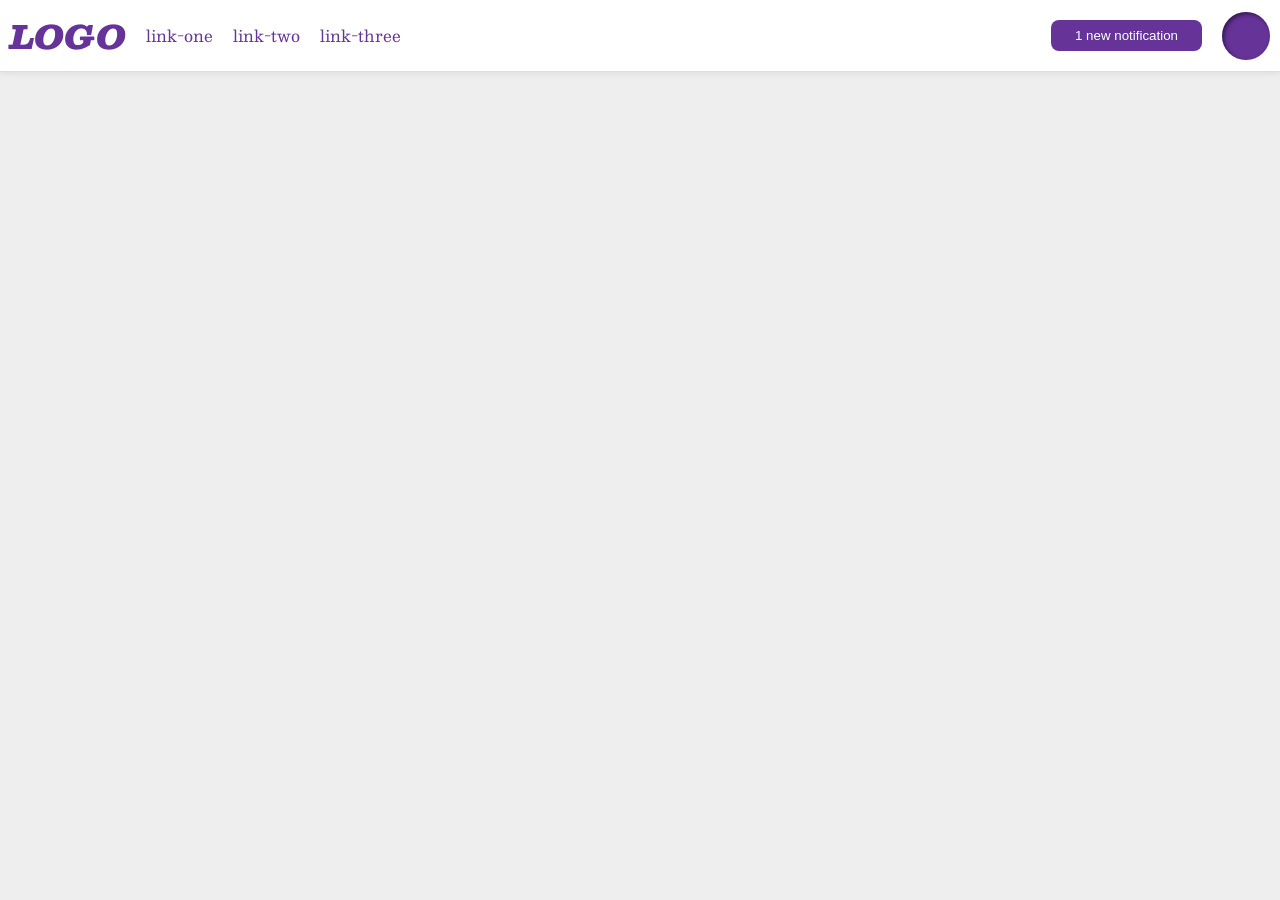
<file: foundations/flex/03-flex-header-2/index.html>
<!DOCTYPE html>
<html lang="en">
  <head>
    <meta charset="UTF-8">
    <meta http-equiv="X-UA-Compatible" content="IE=edge">
    <meta name="viewport" content="width=device-width, initial-scale=1.0">
    <title>Flex Header 2</title>
    <link rel="stylesheet" href="style.css">
  </head>
  <body>
    <div class="header">
      <div class="left">
        <div class="logo">
          LOGO
        </div>
          <ul class="links">
            <li><a href="https://google.com">link-one</a></li>
            <li><a href="https://google.com">link-two</a></li>
            <li><a href="https://google.com">link-three</a></li>
          </ul>
        </div>
        <div class="right">
      <button class="notifications">
        1 new notification
      </button>
      <div class="profile-image"></div>
    </div>
    </div>
  </body>
</html>
</file>
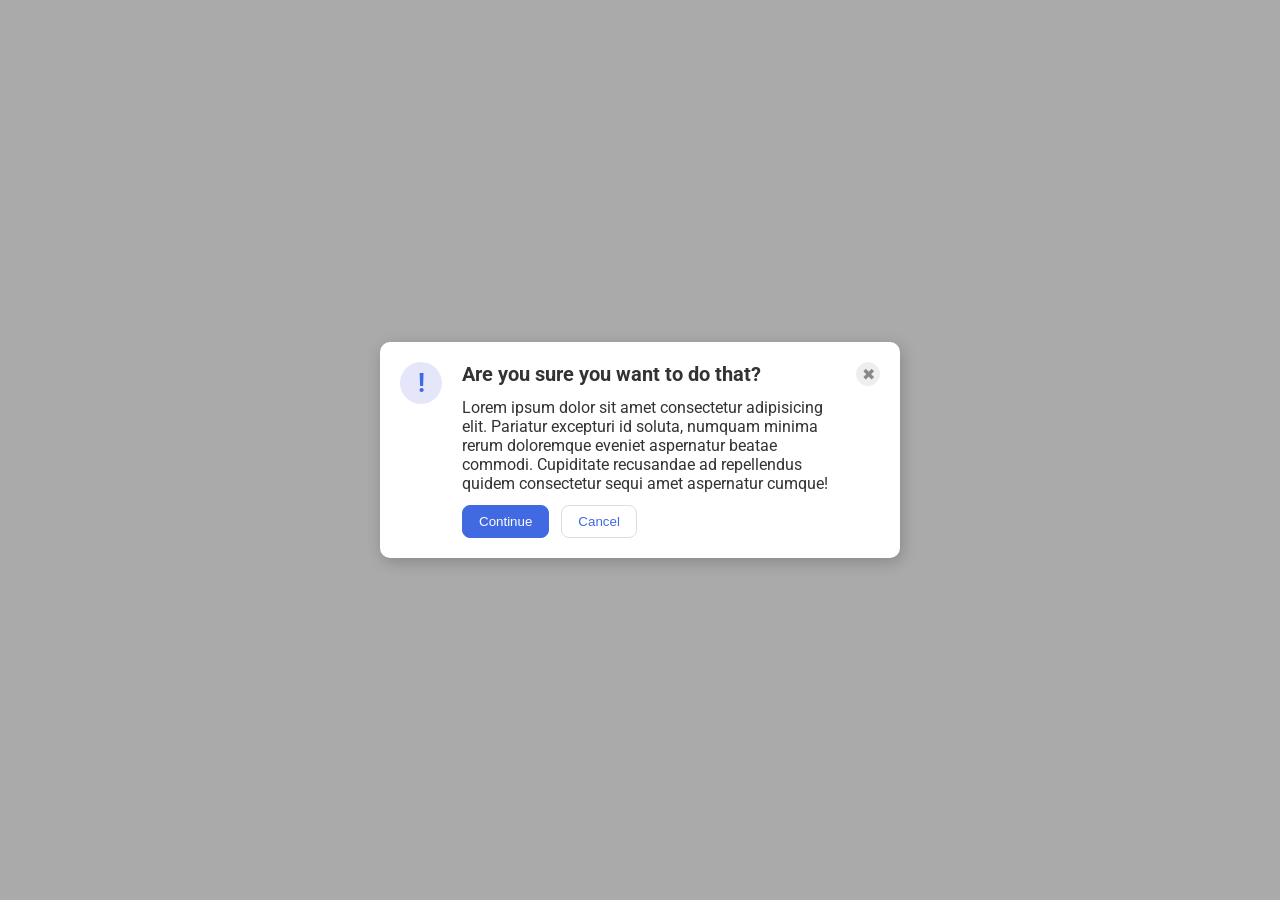
<file: foundations/flex/05-flex-modal/index.html>
<!DOCTYPE html>
<html lang="en">
  <head>
    <meta charset="UTF-8">
    <meta http-equiv="X-UA-Compatible" content="IE=edge">
    <meta name="viewport" content="width=device-width, initial-scale=1.0">
    <link rel="stylesheet" href="style.css">
    <title>Modal</title>
  </head>
  <body>
    <div class="modal">
      <div class="icon">!</div>
      <div class="center-column">
        <div class="header">Are you sure you want to do that?</div>
        <div class="text">Lorem ipsum dolor sit amet consectetur adipisicing elit. Pariatur excepturi id soluta, numquam minima rerum doloremque eveniet aspernatur beatae commodi. Cupiditate recusandae ad repellendus quidem consectetur sequi amet aspernatur cumque!</div>
        <button class="continue">Continue</button>
        <button class="cancel">Cancel</button>
      </div>
      <button class="close-button">✖</button>
    </div>
  </body>
</html>
</file>
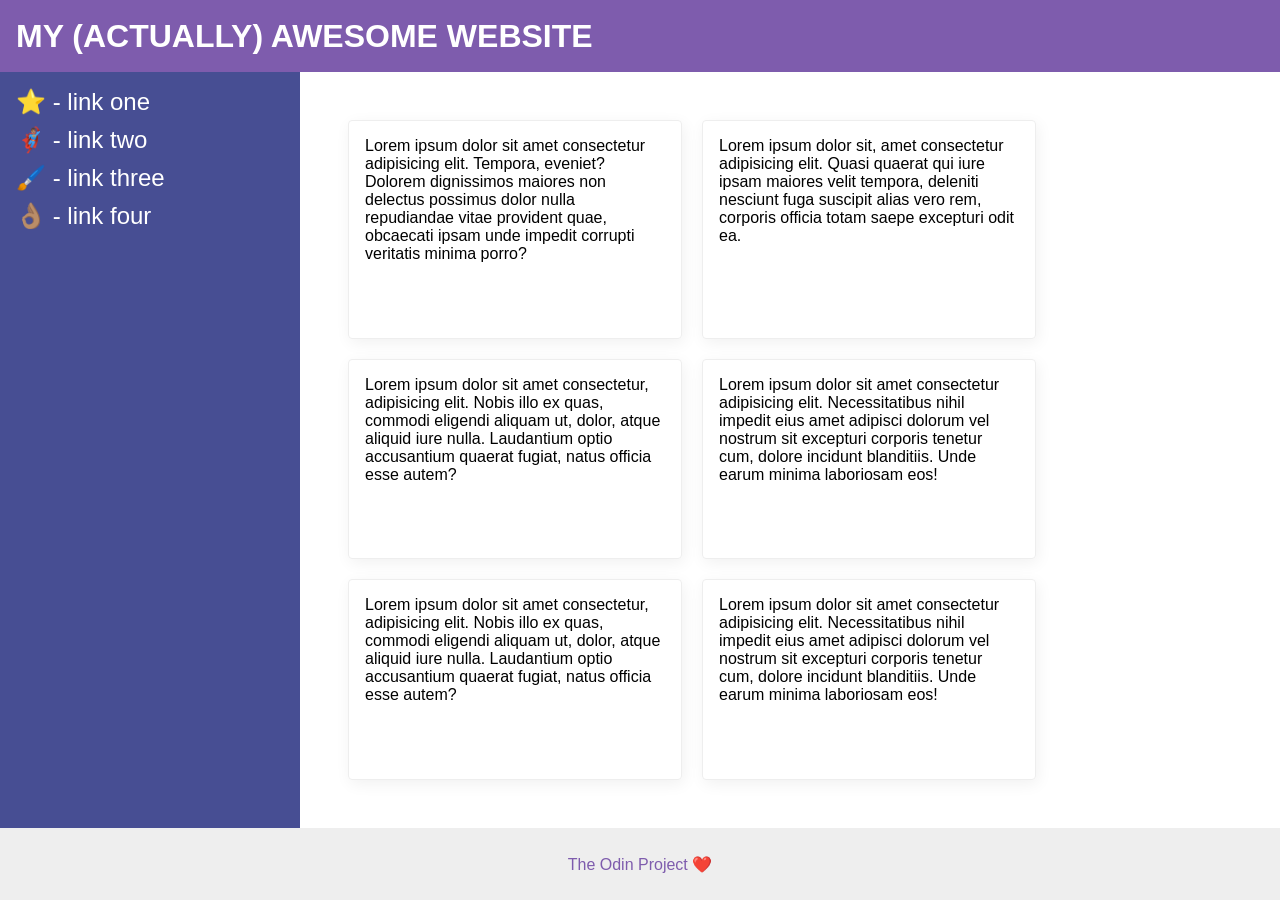
<file: foundations/flex/07-flex-layout-2/index.html>
<!DOCTYPE html>
<html lang="en">
  <head>
    <meta charset="UTF-8">
    <meta http-equiv="X-UA-Compatible" content="IE=edge">
    <meta name="viewport" content="width=device-width, initial-scale=1.0">
    <title>The Holy Grail</title>
    <link rel="stylesheet" href="style.css">
  </head>
  <body>
    <div class="header">
      MY (ACTUALLY) AWESOME WEBSITE
    </div>
    
    <div class="content">
      <div class="sidebar">
        <ul>
          <li><a href="#">⭐ - link one</a></li>
          <li><a href="#">🦸🏽‍♂️ - link two</a></li>
          <li><a href="#">🖌️ - link three</a></li>
          <li><a href="#">👌🏽 - link four</a></li>
        </ul>
      </div>

      <div class=cards>
        <div class="card">Lorem ipsum dolor sit amet consectetur adipisicing elit. Tempora, eveniet? Dolorem dignissimos maiores non delectus possimus dolor nulla repudiandae vitae provident quae, obcaecati ipsam unde impedit corrupti veritatis minima porro?</div>
        <div class="card">Lorem ipsum dolor sit, amet consectetur adipisicing elit. Quasi quaerat qui iure ipsam maiores velit tempora, deleniti nesciunt fuga suscipit alias vero rem, corporis officia totam saepe excepturi odit ea.</div>
        <div class="card">Lorem ipsum dolor sit amet consectetur, adipisicing elit. Nobis illo ex quas, commodi eligendi aliquam ut, dolor, atque aliquid iure nulla. Laudantium optio accusantium quaerat fugiat, natus officia esse autem?</div>
        <div class="card">Lorem ipsum dolor sit amet consectetur adipisicing elit. Necessitatibus nihil impedit eius amet adipisci dolorum vel nostrum sit excepturi corporis tenetur cum, dolore incidunt blanditiis. Unde earum minima laboriosam eos!</div>
        <div class="card">Lorem ipsum dolor sit amet consectetur, adipisicing elit. Nobis illo ex quas, commodi eligendi aliquam ut, dolor, atque aliquid iure nulla. Laudantium optio accusantium quaerat fugiat, natus officia esse autem?</div>
        <div class="card">Lorem ipsum dolor sit amet consectetur adipisicing elit. Necessitatibus nihil impedit eius amet adipisci dolorum vel nostrum sit excepturi corporis tenetur cum, dolore incidunt blanditiis. Unde earum minima laboriosam eos!</div>
        </div>
    </div>

    <div class="footer">
      The Odin Project ❤️
    </div>
  </body>
</html>
</file>
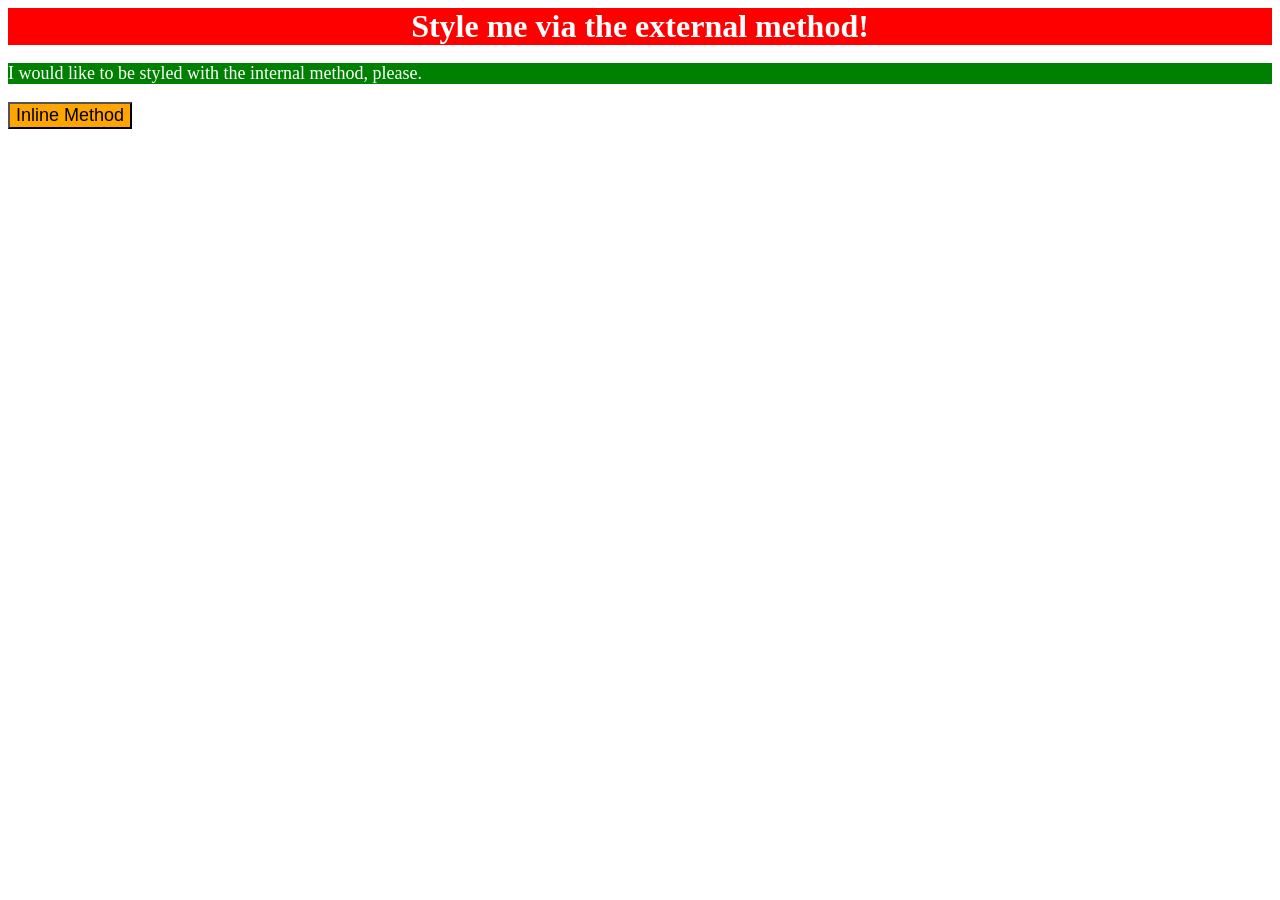
<file: foundations/intro-to-css/01-css-methods/index.html>
<!DOCTYPE html>
<html lang="en">
  <head>
    <meta charset="UTF-8">
    <meta http-equiv="X-UA-Compatible" content="IE=edge">
    <meta name="viewport" content="width=device-width, initial-scale=1.0">
    <link rel="stylesheet" href="styles.css">
    <title>Methods for Adding CSS</title>
    <style>
      p {
        background-color: green;
        color: white;
        font-size: 18px;
      }
    </style>
  </head>
  <body>
    <div>Style me via the external method!</div>
    <p>I would like to be styled with the internal method, please.</p>
    <button style="background-color: orange; font-size: 18px;">Inline Method</button>
  </body>
</html>
</file>
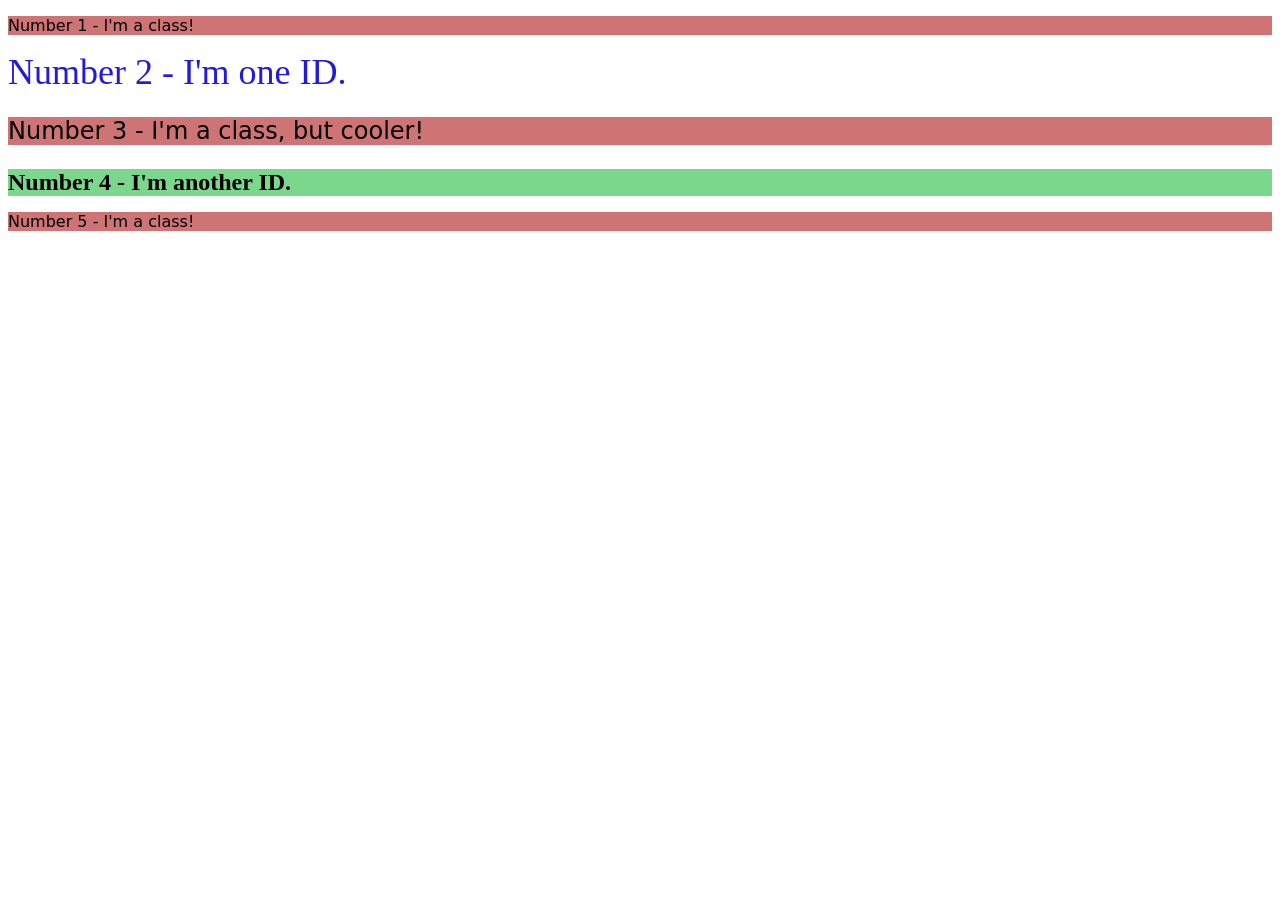
<file: foundations/intro-to-css/02-class-id-selectors/index.html>
<!DOCTYPE html>
<html lang="en">
  <head>
    <meta charset="UTF-8">
    <meta http-equiv="X-UA-Compatible" content="IE=edge">
    <meta name="viewport" content="width=device-width, initial-scale=1.0">
    <title>Class and ID Selectors</title>
    <link rel="stylesheet" href="style.css">
  </head>
  <body>
    <p class="odd">Number 1 - I'm a class!</p>
    <div id="second">Number 2 - I'm one ID.</div>
    <p class="odd" id="third">Number 3 - I'm a class, but cooler!</p>
    <div id="fourth">Number 4 - I'm another ID.</div>
    <p class="odd">Number 5 - I'm a class!</p>
  </body>
</html>
</file>
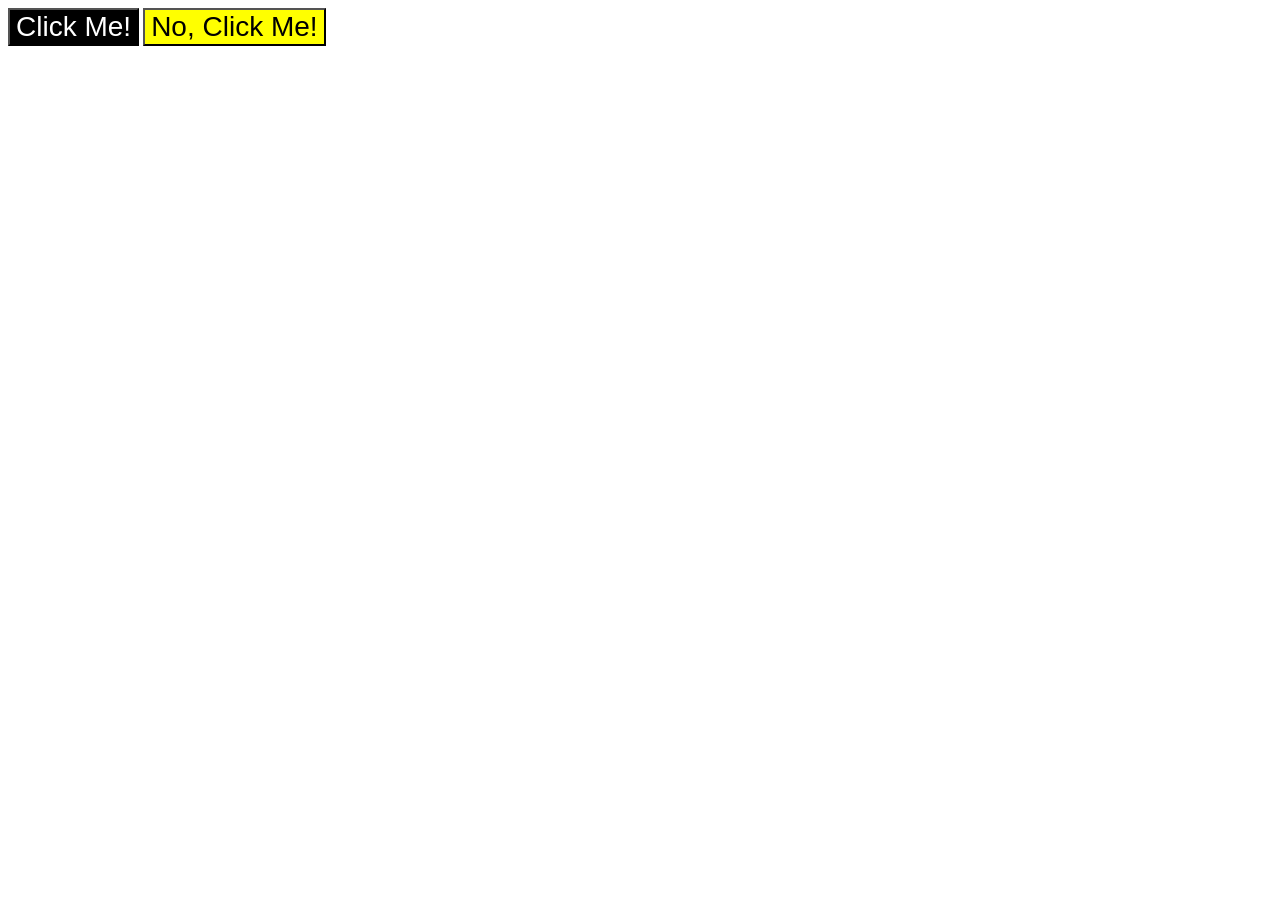
<file: foundations/intro-to-css/03-grouping-selectors/index.html>
<!DOCTYPE html>
<html lang="en">
  <head>
    <meta charset="UTF-8">
    <meta http-equiv="X-UA-Compatible" content="IE=edge">
    <meta name="viewport" content="width=device-width, initial-scale=1.0">
    <title>Grouping Selectors</title>
    <link rel="stylesheet" href="style.css">
  </head>
  <body>
    <button class="fake">Click Me!</button>
    <button class="real">No, Click Me!</button>
  </body>
</html>
</file>
<file: foundations/flex/03-flex-header-2/style.css>
/* this is some magical font-importing.  
you'll learn about it later. */
@import url('https://fonts.googleapis.com/css2?family=Besley:ital,wght@0,400;1,900&display=swap');

body {
  margin: 0;
  background: #eee;
  font-family: Besley, serif;
}

.header {
  background: white;
  border-bottom: 1px solid #ddd;
  box-shadow: 0 0 8px rgba(0,0,0,.1);
  display: flex;
  justify-content: space-between;
  align-items: center;
}

.profile-image {
  background: rebeccapurple;
  box-shadow: inset 2px 2px 4px rgba(0,0,0,.5);
  border-radius: 50%;
  width: 48px;
  height: 48px;
  margin: 10px;
}

.logo {
  color: rebeccapurple;
  font-size: 32px;
  font-weight: 900;
  font-style: italic;
  padding-left: 10px;
}

button {
  border: none;
  border-radius: 8px;
  background: rebeccapurple;
  color: white;
  padding: 8px 24px;
  margin: 20px 10px;
}

a {
  /* this removes the line under our links */
  text-decoration: none;
  color: rebeccapurple;
  padding: 10px;
}

ul {
  list-style-type: none;
  display: flex;
  justify-content: space-between;
  padding: 0px 10px;
}

.left {
  display: flex;
  justify-content: flex-start;
  align-items: center;
}

.right {
  display: flex;
  align-items: center;
}
</file>
<file: foundations/flex/05-flex-modal/style.css>
@import url('https://fonts.googleapis.com/css2?family=Roboto:wght@400;700&display=swap');

html, body {
  height: 100%;
}

body {
  font-family: Roboto, sans-serif;
  margin: 0;
  background: #aaa;
  color: #333;
  /* I'll give you this one for free lol */
  display: flex;
  align-items: center;
  justify-content: center;
}

.modal {
  background: white;
  width: 480px;
  border-radius: 10px;
  box-shadow: 2px 4px 16px rgba(0,0,0,.2);
  display: flex;
  padding: 20px;
  gap: 20px;
}

.icon {
  color: royalblue;
  font-size: 26px;
  font-weight: 700;
  background: lavender;
  width: 42px;
  height: 42px;
  border-radius: 50%;
  display: flex;
  align-items: center;
  justify-content: center;
  flex-shrink: 0;
}

.close-button {
  background: #eee;
  border-radius: 50%;
  color: #888;
  font-weight: 400;
  font-size: 16px;
  height: 24px;
  width: 24px;
  display: flex;
  align-items: center;
  justify-content: center;
  border: 1px solid #eee;
  flex-shrink: 0;
  padding: 0;
}

button {
  cursor: pointer;
  padding: 8px 16px;
  border-radius: 8px;
}

button.continue {
  background: royalblue;
  border: 1px solid royalblue;
  color: white;
}

button.cancel {
  background: white;
  border: 1px solid #ddd;
  color: royalblue;
}

.header {
  font-weight: bold;
  font-size: 20px;
}

.center-column {
  display:flex;
  flex-wrap: wrap;
  gap: 12px;
}
</file>
<file: foundations/flex/07-flex-layout-2/style.css>
body {
  font-family: -apple-system, BlinkMacSystemFont, 'Segoe UI', Roboto, Oxygen, Ubuntu, Cantarell, 'Open Sans', 'Helvetica Neue', sans-serif;
  margin: 0;
  min-height: 100vh;
  display: flex;
  flex-direction: column;
}

a {
  font-size: 24px;
  color: white;
  text-decoration: none;
}

ul {
  list-style-type: none;
  display: flex;
  flex-direction: column;
  padding: 0px;
  margin: 0px;
  gap: 10px;
}

.header {
  height: 72px;
  font-size: 32px;
  font-weight: 900;
  background: #7E5CAD;
  color: white;
  display:flex;
  align-items: center;
  padding-left: 16px;
}

.footer {
  height: 72px;
  background: #eee;
  color: #7E5CAD;
  display:flex;
  justify-content: center;
  align-items: center;
}

.sidebar {
  width: 300px;
  background: #474E93;
  box-sizing: border-box;
  flex-shrink: 0;
  padding: 16px;
}

.card {
  border: 1px solid #eee;
  box-shadow: 2px 4px 16px rgba(0,0,0,.06);
  border-radius: 4px;
  width: 300px;
  padding: 16px;
}

.content {
  display: flex;
  flex: 1;
}

.cards {
  display: flex;
  flex-wrap: wrap;
  padding: 48px;
  gap: 20px;
}
</file>
<file: foundations/intro-to-css/01-css-methods/styles.css>
div {
  color: white;
  background-color: red;
  font-size: 32px;
  text-align: center;
  font-weight: bold;
}
</file>
<file: foundations/intro-to-css/02-class-id-selectors/style.css>
.odd {
    background-color: rgb(207, 116, 116);
    font-family: "Verdana", "DejaVu Sans", sans-serif;
}

#second {
    color: rgb(34, 27, 221);
    font-size: 36px;
}

#fourth {
    background-color: rgb(123, 215, 140);
    font-weight: bold;
}

#third,
#fourth {
    font-size: 24px;
}
</file>
<file: foundations/intro-to-css/03-grouping-selectors/style.css>
/* Add CSS Styling */

.fake {
    color: white;
    background-color: black;
}

.real {
    background-color: yellow;
}

.fake,
.real {
    font-size: 28px;
    font-family: Helvetica, 'Times New Roman', sans-serif;
}
</file>
